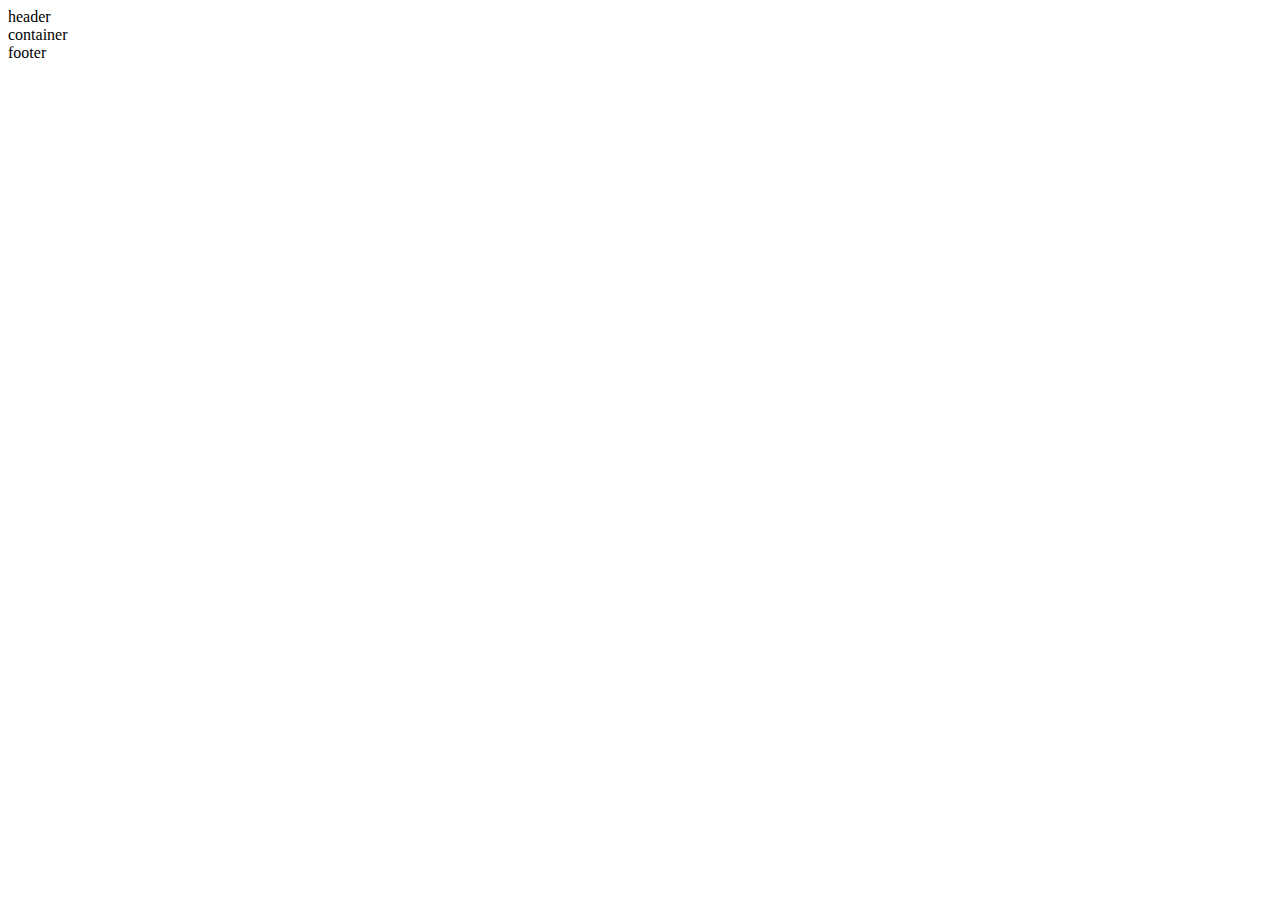
<file: html/sky-coffee/index.html>
<!DOCTYPE html>
<html lang="en">
<head>
    <meta charset="UTF-8">
    <meta name="viewport" content="width=device-width, initial-scale=1.0">
    <title>SKY COFFEE</title>
</head>
<body>
    <div class="header">
        header
    </div>
    <div class="container">
        container
    </div>
    <div class="footer">
        footer
    </div>
</body>
</html>
</file>
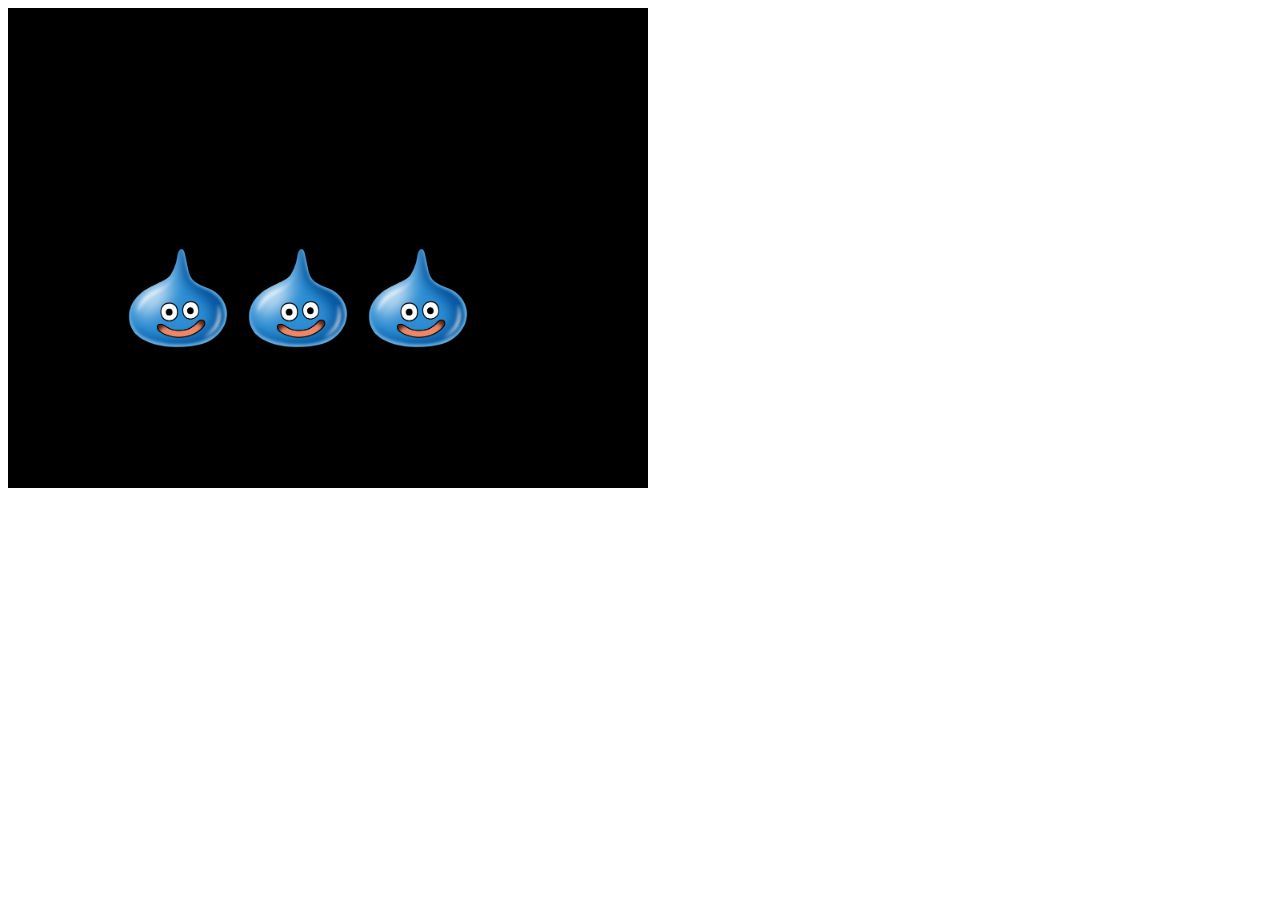
<file: javascript/game/index.html>
<!DOCTYPE html>
<html lang="en">

<head>
  <meta charset="UTF-8">
  <meta name="viewport" content="width=device-width, initial-scale=1.0">
  <title>Document</title>
</head>

<body>
  <!-- おこづかいゲーム -->
  <!-- <p>おこづかいを手にいれよう！</p>
  <canvas id="canvas" width="640" height="480" style="background-color: black;"></canvas>
  <p>今月のおこづかいは: <span id="score">0</span> 円だよ！</p>
  <script src="coin.js"></script>
  <script src="click_game.js"></script> -->

  <!-- スライムゲーム -->
  <canvas id="canvas" width="640" height="480" style="background-color: black;"></canvas>
  <script src="slime.js"></script>
  <script src="key_move.js"></script>
  <!-- <script src="mouse_move.js"></script> -->
  <!-- <script src="free_fall.js"></script> -->
</body>

</html>
</file>
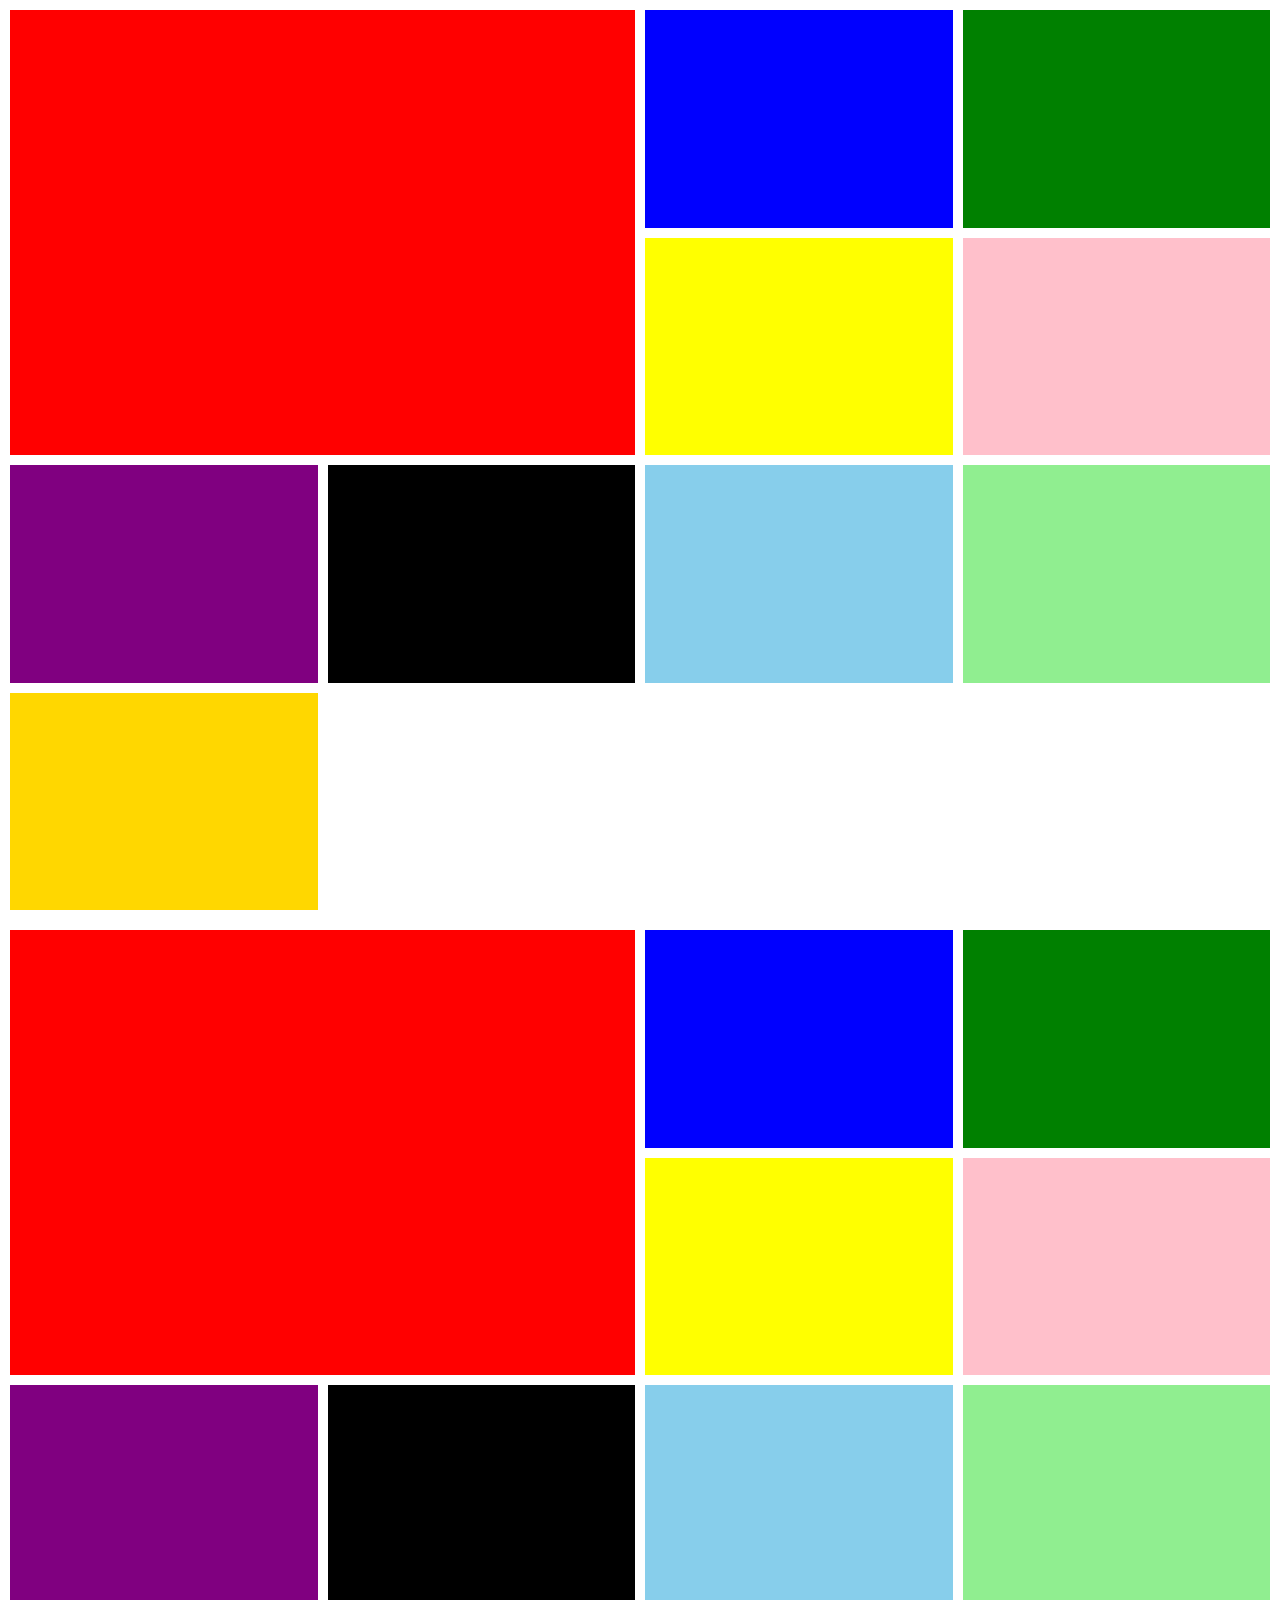
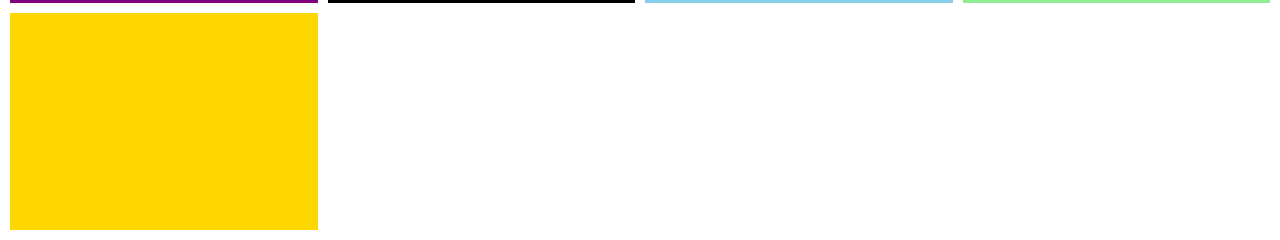
<file: html/index3.html>
<!DOCTYPE html>
<html lang="en">
<head>
<meta charset="UTF-8">
<meta name="viewport" content="width=device-width, initial-scale=1.0">
<title>Grid Layout with Squares</title>
<link rel="stylesheet" href="style3.css">
</head>
<body>
<div class="grid-container">
    <div class="grid-item type1"></div>
    <div class="grid-item type2"></div>
    <div class="grid-item type3"></div>
    <div class="grid-item type4"></div>
    <div class="grid-item type5"></div>
    <div class="grid-item type6"></div>
    <div class="grid-item type7"></div>
    <div class="grid-item type8"></div>
    <div class="grid-item type9"></div>
    <div class="grid-item type10"></div>
</div>
<div class="grid-container">
    <div class="grid-item type1"></div>
    <div class="grid-item type2"></div>
    <div class="grid-item type3"></div>
    <div class="grid-item type4"></div>
    <div class="grid-item type5"></div>
    <div class="grid-item type6"></div>
    <div class="grid-item type7"></div>
    <div class="grid-item type8"></div>
    <div class="grid-item type9"></div>
    <div class="grid-item type10"></div>
</div>
</body>
</html>
</file>
<file: html/style3.css>
body, html {
  margin: 0;
  padding: 0;
  height: 100%;
  box-sizing: border-box;
}

.grid-container {
  display: grid;
  grid-template-columns: repeat(4, 1fr);
  grid-template-rows: repeat(4, 1fr);
  grid-gap: 10px;
  padding: 10px;
  height: 100vh;
}

.grid-item {
  /* background-color: #009fdf; */
}

.grid-item.type1 {
  background-color: red;
  grid-column: span 2;
  grid-row: span 2;
}
.grid-item.type2 {
  background-color: blue;
  grid-column: span 1;
  grid-row: span 1;
}
.grid-item.type3 {
  background-color: green;
  grid-column: span 1;
  grid-row: span 1;
}
.grid-item.type4 {
  background-color: yellow;
  grid-column: span 1;
  grid-row: span 1;
}
.grid-item.type5 {
  background-color: pink;
  grid-column: span 1;
  grid-row: span 1;
}
.grid-item.type6 {
  background-color: purple;
  grid-column: span 1;
  grid-row: span 1;
}
.grid-item.type7 {
  background-color: black;
  grid-column: span 1;
  grid-row: span 1;
}
.grid-item.type8 {
  background-color: skyblue;
  grid-column: span 1;
  grid-row: span 1;
}
.grid-item.type9 {
  background-color: lightgreen;
  grid-column: span 1;
  grid-row: span 1;
}
.grid-item.type10 {
  background-color: gold;
  grid-column: span 1;
  grid-row: span 1;
}
</file>
